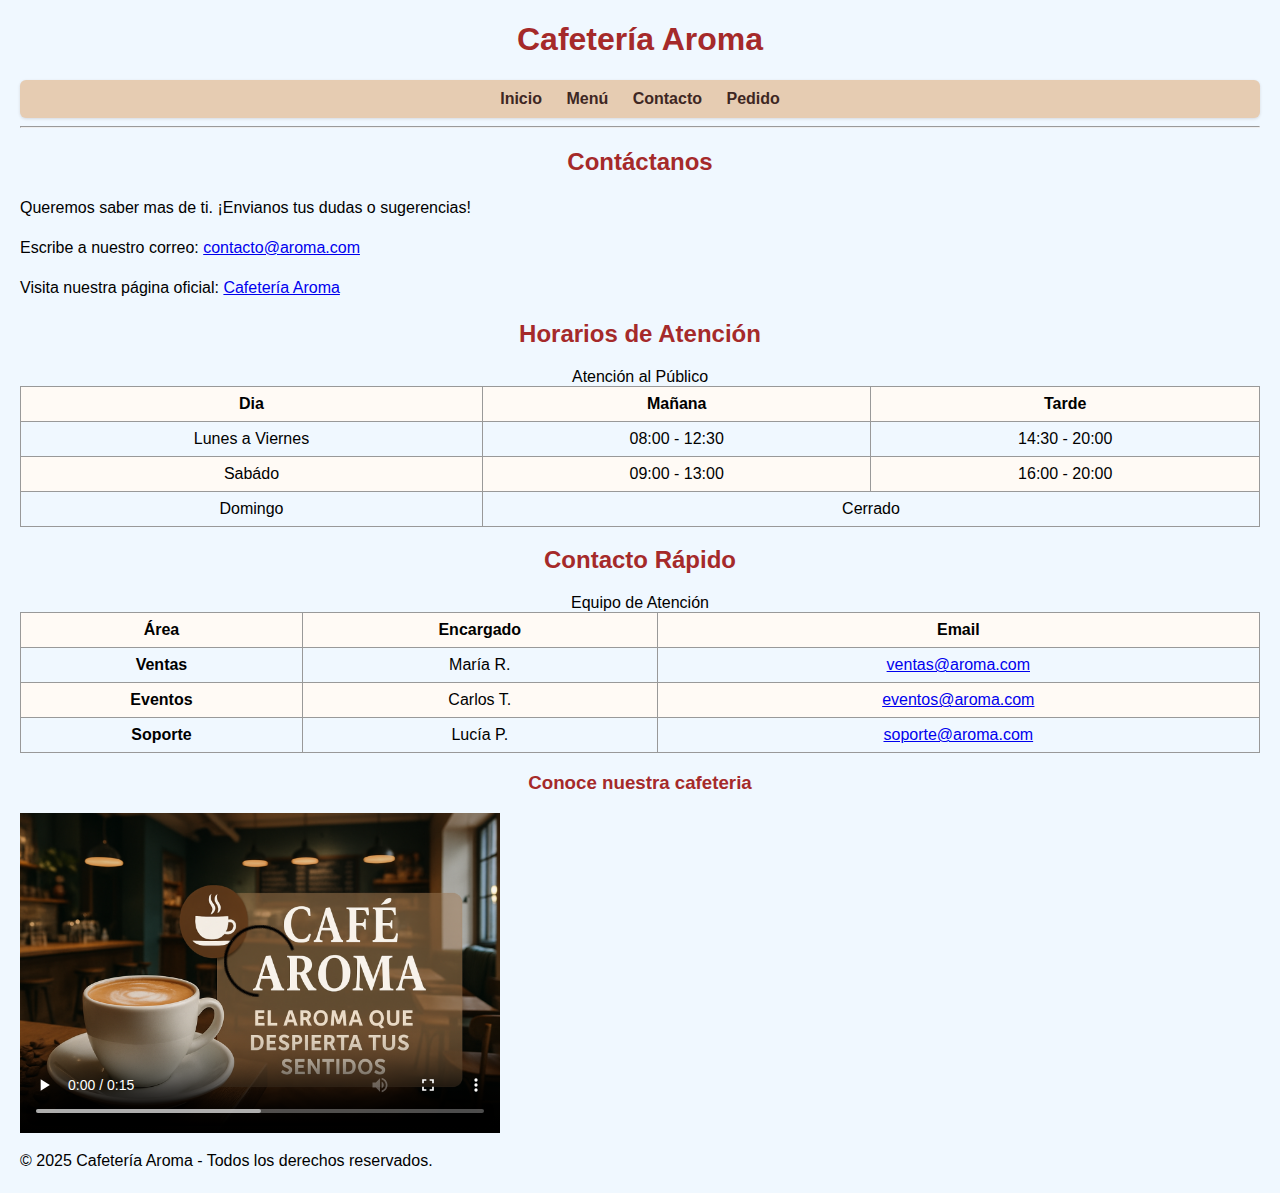
<file: aroma/contacto.html>
<!DOCTYPE html>
<html lang="es">
  <head>
    <meta charset="UTF-8" />
    <title>Contacto - Cafetería Aroma</title>
    <link rel="stylesheet" href="css/styles.css" />
  </head>
  <body>
    <header>
      <h1>Cafetería Aroma</h1>
      <nav>
        <a href="index.html">Inicio</a>
        <a href="menu.html">Menú</a>
        <a href="contacto.html">Contacto</a>
        <a href="pedido.html">Pedido</a>
      </nav>
    </header>
    <hr />
    <main>
      <section>
        <h2>Contáctanos</h2>
        <p>Queremos saber mas de ti. ¡Envianos tus dudas o sugerencias!</p>
        <p>
          Escribe a nuestro correo:
          <a href="mailto:contacto@aroma.com">contacto@aroma.com</a>
        </p>
        <p>
          Visita nuestra página oficial:
          <a href="https://cafearoma.com" target="_blank" title="sitio oficial"
            >Cafetería Aroma</a
          >
        </p>
      </section>
    </main>
    <h2>Horarios de Atención</h2>
    <table border="1">
      <caption>
        Atención al Público
      </caption>
      <tr>
        <th scope="col">Dia</th>
        <th scope="col">Mañana</th>
        <th scope="col">Tarde</th>
      </tr>
      <tr>
        <td>Lunes a Viernes</td>
        <td>08:00 - 12:30</td>
        <td>14:30 - 20:00</td>
      </tr>
      <tr>
        <td>Sabádo</td>
        <td>09:00 - 13:00</td>
        <td>16:00 - 20:00</td>
      </tr>
      <tr>
        <td>Domingo</td>
        <td colspan="2">Cerrado</td>
      </tr>
    </table>
    <h2>Contacto Rápido</h2>
    <table border="1">
      <caption>
        Equipo de Atención
      </caption>
      <tr>
        <th scope="col">Área</th>
        <th scope="col">Encargado</th>
        <th scope="col">Email</th>
      </tr>
      <tr>
        <th scope="col">Ventas</th>
        <td>María R.</td>
        <td><a href="ventas@aroma.com">ventas@aroma.com</a></td>
      </tr>
      <tr>
        <th scope="col">Eventos</th>
        <td>Carlos T.</td>
        <td><a href="eventos@aroma.com">eventos@aroma.com</a></td>
      </tr>
      <tr>
        <th scope="col">Soporte</th>
        <td>Lucía P.</td>
        <td><a href="soporte@aroma.com">soporte@aroma.com</a></td>
      </tr>
    </table>
    <h3>Conoce nuestra cafeteria</h3>
    <!-- Video de presentacion del local -->
    <video width="480" controls poster="img/preview.png">
      <source
        src="video/recorrido-cafeteria.mp4"
        type="video/mp4"
        controlsList="nodownload"
      />
      <p>Vea el lugar de trabajo de nuestro equipo.</p>
      Tu navegador no puede reproducir este video
    </video>
    <footer>
      <p>&copy; 2025 Cafetería Aroma - Todos los derechos reservados.</p>
    </footer>
  </body>
</html>
</file>
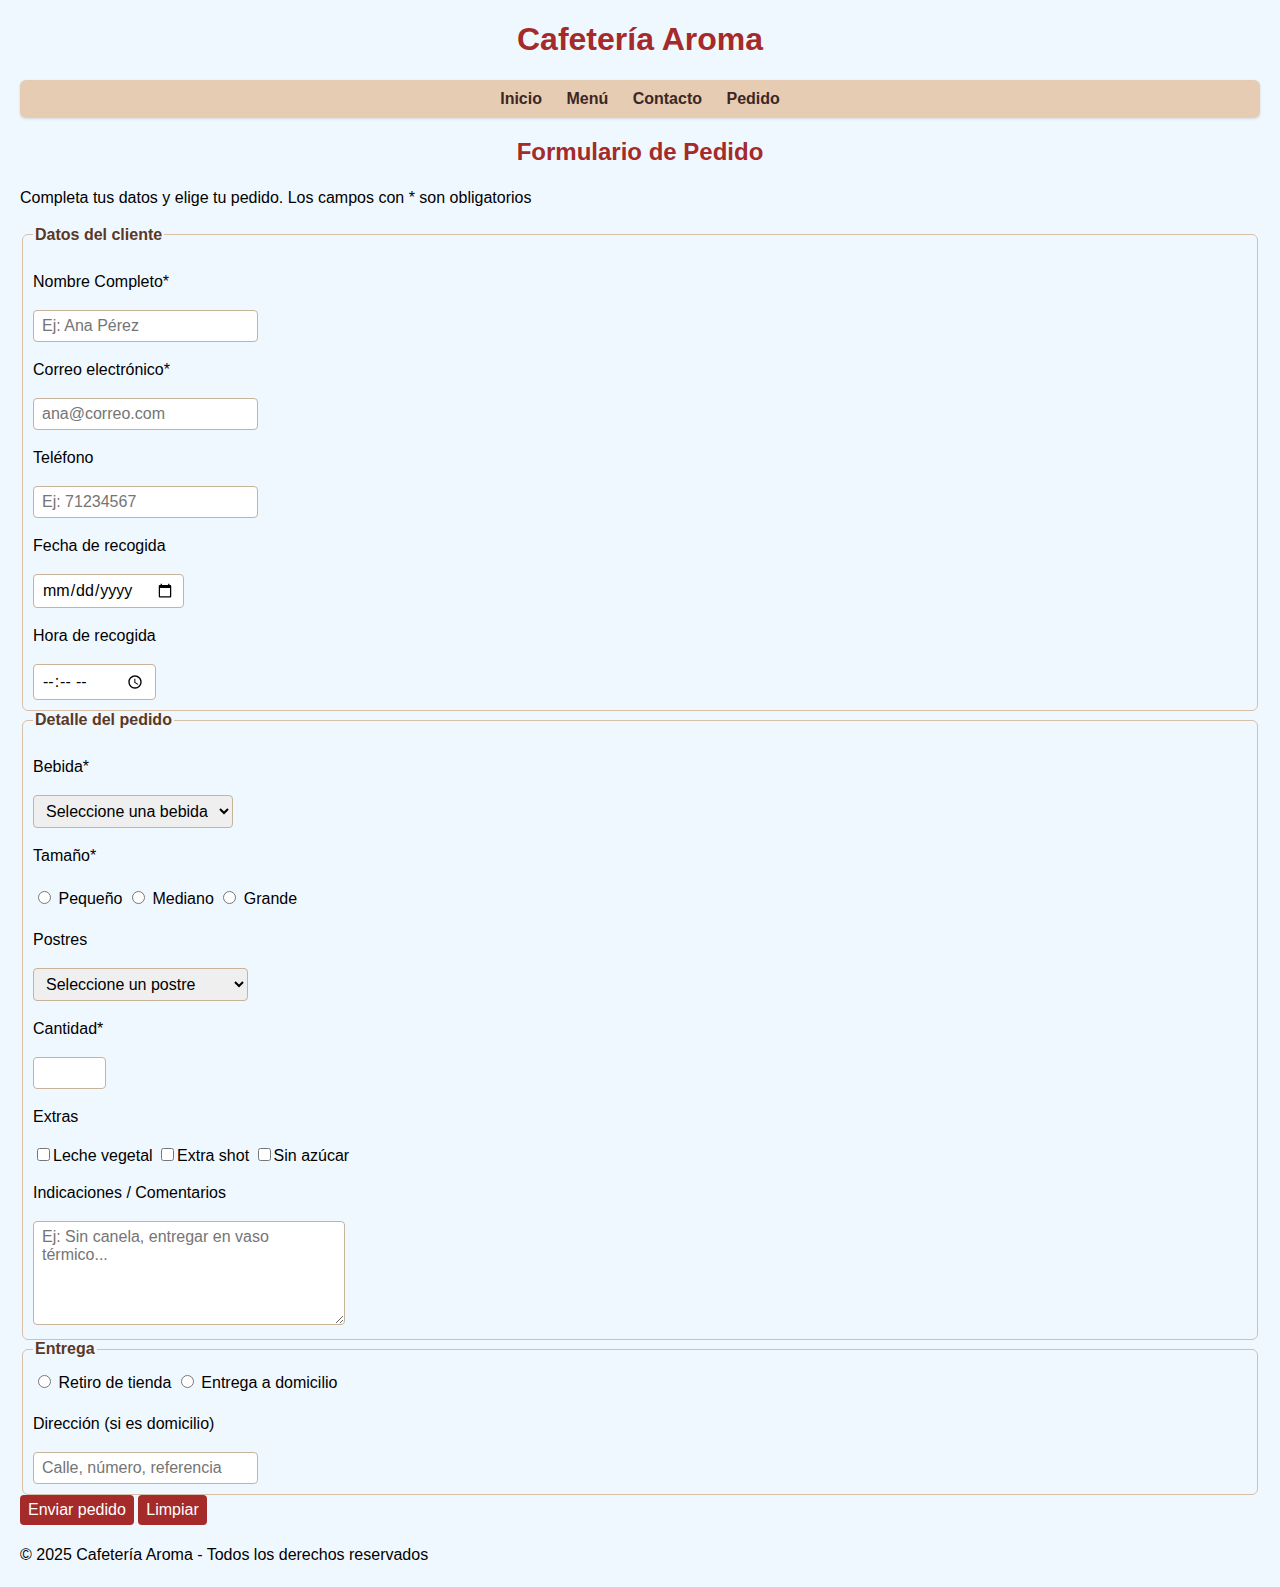
<file: aroma/pedido.html>
<!DOCTYPE html>
<html lang="en">
  <head>
    <meta charset="UTF-8" />
    <meta name="viewport" content="width=device-width, initial-scale=1.0" />
    <title>Pedido - Cafeteria Aroma</title>
    <link rel="stylesheet" href="css/styles.css" />
  </head>
  <body>
    <header>
      <h1>Cafetería Aroma</h1>
      <nav>
        <a href="index.html">Inicio</a>
        <a href="menu.html">Menú</a>
        <a href="contacto.html">Contacto</a>
        <a href="pedido.html">Pedido</a>
      </nav>
    </header>
    <main>
      <section>
        <h2>Formulario de Pedido</h2>
        <p>
          Completa tus datos y elige tu pedido. Los campos con * son
          obligatorios
        </p>
        <!-- Agrupacion de datos relacionados y un titulo -->
        <fieldset>
          <legend>Datos del cliente</legend>
          <!-- Texto se una sola linea -->
          <p>Nombre Completo*</p>
          <form action="procesar.php" method="post">
            <input type="text" name="nombre" placeholder="Ej: Ana Pérez" />
          </form>
          <!-- Correo electrónico -->
          <p>Correo electrónico*</p>
          <form action="procesar.php" method="post">
            <input type="email" name="correo" placeholder="ana@correo.com" />
          </form>
          <!-- Números de telefono -->
          <p>Teléfono</p>
          <form action="procesar.php" method="post" pattern="[0-9]{8,}">
            <input type="text" name="number" placeholder="Ej: 71234567" />
          </form>
          <!-- Dia, Mes y Año -->
          <p>Fecha de recogida</p>
          <form action="procesar.php" method="dialog">
            <input type="date" />
          </form>
          <!-- Hora esacta -->
          <p>Hora de recogida</p>
          <form action="procesar.php" method="dialog">
            <input type="time" />
          </form>
        </fieldset>
        <fieldset>
          <legend>Detalle del pedido</legend>
          <p>Bebida*</p>
          <!-- Lista Desplegable -->
          <select name="bebida" required>
            <option value="seleccione">Seleccione una bebida</option>
            <option value="café">Café Americano</option>
            <option value="capuccino">Capuccino Especial</option>
            <option value="latte">Latte con Vainilla</option>
            <option value="frappé">Frappé de Café</option>
            <option value="limonada">Limonada con Menta</option>
          </select>
          <!-- Casilla de seleccion unica -->
          <p>Tamaño*</p>
          <input type="radio" id="pequeño" name="tamaño" value="pequeño" />
          <label for="pequeño">Pequeño</label>
          <input type="radio" id="mediano" name="tamaño" value="mediano" />
          <label for="mediano">Mediano</label>
          <input type="radio" id="grande" name="tamaño" value="grande" />
          <label for="grande">Grande</label>
          <p>Postres</p>
          <select name="postres" required>
            <option value="seleccione">Seleccione un postre</option>
            <option value="brownie">Brownie Casero</option>
            <option value="croissant">Croissant de mantequilla</option>
            <option value="cheesecake">Cheesecake</option>
          </select>
          <!-- Numero con min y max -->
          <p>Cantidad*</p>
          <input type="number" min="1" max="50" />
          <!-- Casilla de seleccion multiple -->
          <p>Extras</p>
          <input type="checkbox" />Leche vegetal <input type="checkbox" />Extra
          shot <input type="checkbox" />Sin azúcar
          <!-- Casilla para escribir texto largo -->
          <p>Indicaciones / Comentarios</p>
          <textarea
            name="comentario"
            rows="5"
            cols="30"
            placeholder="Ej: Sin canela, entregar en vaso térmico..."
          ></textarea>
        </fieldset>
        <fieldset>
          <legend>Entrega</legend>
          <input type="radio" id="retiro" name="entrega" value="retiro" />
          <label for="retiro">Retiro de tienda</label>
          <input type="radio" name="entrega" id="entrega" value="entrega" />
          <label for="entrega">Entrega a domicilio</label>
          <p>Dirección (si es domicilio)</p>
          <input
            type="text"
            name="calle"
            placeholder="Calle, número, referencia"
            required
          />
        </fieldset>
        <input type="hidden" name="sucursal" value="central" />
        <button type="submit">Enviar pedido</button>
        <button type="reset">Limpiar</button>
      </section>
      <p>© 2025 Cafetería Aroma - Todos los derechos reservados</p>
    </main>
  </body>
</html>
</file>
<file: aroma/css/styles.css>
/* 1. Estilo general */
body {
  font-family: Arial, sans-serif;
  background-color: aliceblue;
  margin: 20px;
}

/* 2. Encabezados */
h1,
h2,
h3 {
  color: brown;
  text-align: center;
}

/* 3. Tablas */
table {
  border-collapse: collapse;
  width: 100%;
}
table {
  border-collapse: collapse;
  width: 100%;
}

th,
td {
  border: 1px solid #999;
  padding: 8px;
  text-align: center;
}

/* 4. Navegación */
nav {
  background-color: #e6ccb2;
  padding: 10px;
  text-align: center;
}

nav a {
  margin: 0 10px;
  text-decoration: none;
  color: #3e2723;
  font-weight: bold;
}

nav a:hover {
  color: #ff5722; /* cambio de color al pasar el mouse */
}

/* 5. Párrafos */
p {
  font-size: 16px;
  line-height: 1.5;
}

/* 6. Margen vertical suave entre secciones dentro de main */
main > section {
  margin: 18px 0;
}
/* 7. Separación para aside (bloque lateral) */
aside {
  margin: 16px 0;
  padding: 10px;
  background: #fff8f1;
  border: 1px solid #e1c8ad;
  border-radius: 6px;
}

/* 8. Encabezados de tabla resaltados */
thead th {
  background: #f2e3d4;
  color: #3e2723;
}
/* 9. Pie de tabla con estilo suave */
tfoot td {
  background: #fbefe3;
  font-style: italic;
}
/* 10. Zebra-striping para filas del cuerpo (legibilidad) */
tbody tr:nth-child(odd) {
  background: #fffaf5;
}

/* 11. Estados de enlaces (global) */
a:visited {
  opacity: 0.95;
}
a:active {
  transform: scale(0.98);
}
/* 12. Enlaces dentro de listas (Enlaces útiles) */
aside ul li a {
  display: inline-block;
  padding: 2px 4px;
  border-radius: 4px;
}
aside ul li a:hover {
  background: #ffe2c9;
}

/* 13. Formularios */
fieldset {
  border: 1px solid #d7bfa7;
  padding: 10px;
  border-radius: 6px;
}
legend {
  font-weight: bold;
  color: #5a3825;
}
label {
  display: inline-block;
  margin: 6px 0 4px;
}
input,
select,
textarea,
button {
  font: inherit;
  padding: 6px 8px;
  border: 1px solid #c7b29a;
  border-radius: 4px;
}
button {
  background: brown;
  color: #fff;
  border: none;
  cursor: pointer;
}
button:hover {
  opacity: 0.9;
}

/* 14. Imágenes y video adaptables */
img,
video {
  max-width: 100%;
  height: auto;
  display: block;
}

/* 15. Contenedor nav: sombra ligera y bordes redondeados */
nav {
  border-radius: 6px;
  box-shadow: 0 1px 3px rgba(62, 39, 35, 0.15);
}
</file>
